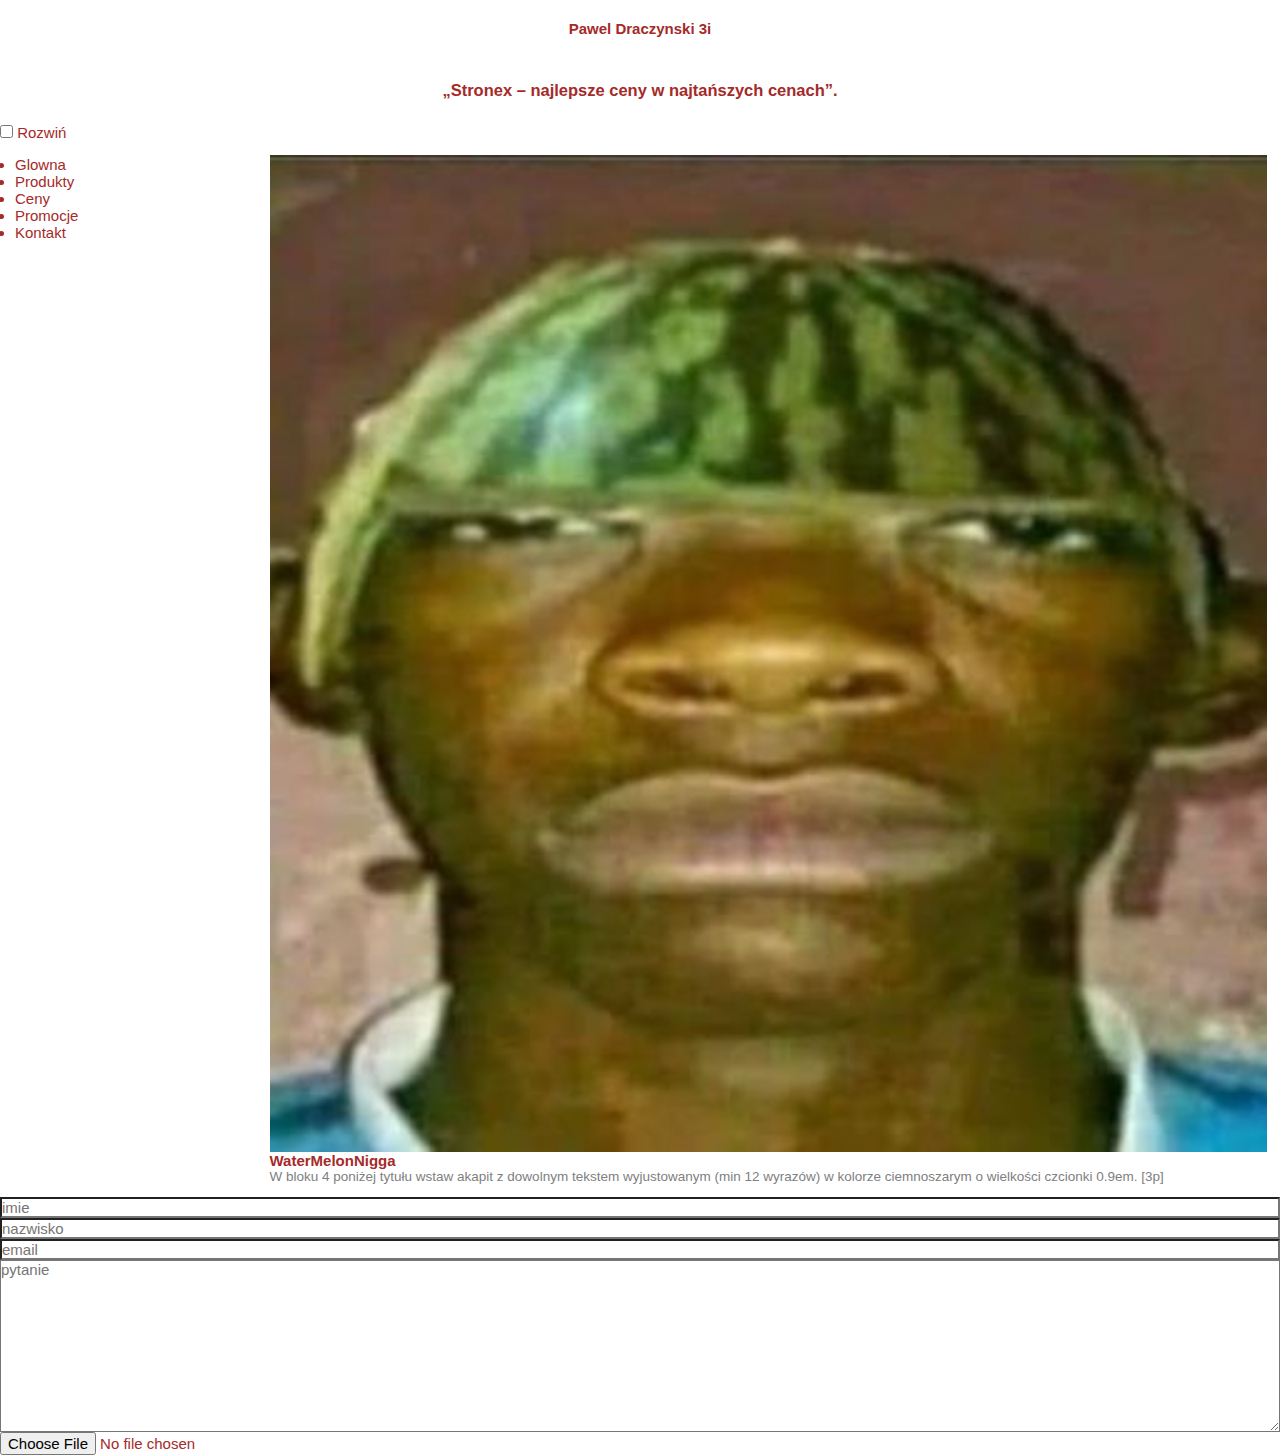
<file: index.html>
<html lang="pl">
<head>
    <meta charset="UTF-8">
    <meta http-equiv="X-UA-Compatible" content="IE=edge">
    <meta name="viewport" content="width=device-width, initial-scale=1.0">
    <title>Firma Stronex</title>
    <link rel="stylesheet" href="styles.css">
</head>
<body>
    <div class="header">
        <h1>Pawel Draczynski 3i</h1>
    </div>
    <div class="hidden">
            <div class="navigation">
                „Stronex – najlepsze ceny w najtańszych cenach”.
            </div>
            <input type="checkbox" id="toggle">
        <label for="toggle">Rozwiń

            <div class="tr">
                tlgflgkflgkflkgflkglfkglkflgkflkglfklskkkkkkkkkjiphgyiuftgyihuojhgfcyrdftugyhkbjvhcfydtughjvghcfydtuyghkvjgchjydtfuygikjhvjThere are many variations of passages of Lorem Ipsum available, but the majority have suffered alteration in some form, by injected humour, or randomised words which don't look even slightly believable. If you are going to use a passage of Lorem Ipsum, you need to be sure there isn't anything embarrassing hidden in the middle of text. All the Lorem Ipsum generators on the Internet tend to repeat predefined chunks as necessary, making this the first true generator on the Internet. It uses a dictionary of over 200 Latin words, combined with a handful of model sentence structures, to generate Lorem Ipsum which looks reasonable. The generated Lorem Ipsum is therefore always free from repetition, injected humour, or non-characteristic words etc.gdytruyitgukvhjcgdtufyigkhvjcgdtuyfigkvhjcghxydtufyihvjgchfxsrdtufjgc
            </div>
        </label>
    </div>
    <div class="sidepanel">
        <ul>
            <li><a href="glowna.html"></a>Glowna</li>
            <li><a href="produkty.html"></a>Produkty</li>
            <li><a href="ceny.html"></a>Ceny</li>
            <li><a href="promocje.html"></a>Promocje</li>
            <li><a href="kontakt.html"></a>Kontakt</li>
        </ul>
    </div>

    <div class="article">
        <img src="niggamelon.jpg" alt="">
        <h1>WaterMelonNigga</h1>
        W bloku 4 poniżej tytułu wstaw akapit z dowolnym tekstem wyjustowanym (min 12 wyrazów) w
        kolorze ciemnoszarym o wielkości czcionki 0.9em. [3p]
    </div>

    <div class="footer">
        <form action="send">
            <input type="text" placeholder="imie">
            <input type="text" placeholder="nazwisko">
            <input type="text" placeholder="email">
            <textarea name="pytanie" placeholder="pytanie" id="" cols="30" rows="10"></textarea>
            <input type="file">

        </form>


    </div>




</body>
</html>
</file>
<file: styles.css>
*{
    margin: 0px;
    padding: 0px;
    box-sizing: border-box;
    font-size: 15px;
    font-family: Verdana, Geneva, Tahoma, sans-serif;
    background-color: white;
    color: brown;
    max-width: 1400px;
    margin: auto;
}
.header{
    color: black;
    font-size: 90%;
    width: 100%;
    padding-top: 1.5em;
    padding-bottom: 1.5em;
    padding-left: 3em;
    padding-right: 3em;
    text-align: center;
    overflow: hidden;
}

.navigation{
    width: 100%;
    font-size: 1.1rem;
    font-weight: bold;
    text-align: center;
    padding-top: 0.7em;
    padding-bottom: 0.7em;
    padding-left: 1.5em;
    padding-right: 1.5em;
    margin-top: 0.75em;
    margin-bottom: 0.75em;
    overflow: hidden;

}
.tr{
    width: 100%;
    visibility: hidden;
    background-color: cadetblue;
    height: 0px;
}
#toggle:checked ~ * .tr {
    visibility: visible;
    height: auto;
    transition:all 6s ease-in;
}

.sidepanel{
    width: 20%;
    height: auto;
    float: left;
    padding: 1em;
}

.article{
    width: 80%;
    height: auto;
    float: left;
    padding: 1em;
    color: gray;
    font-size: 0.9em;
}
.article img{
    width: 100%;
}

.footer{
    overflow: hidden;
    width: 100%;
}
.footer *{
    width: 100%;
}


@media screen and (max-width: 768px) {
    .navigation{
       opacity: 0;
    }
    .sidepanel{
        width: 100%;
        float: left;
        color: navy;
        font-size: 0.8em;
    }
    .article{
        width: 100%;
        float: left;
        color: navy;
        font-size: 0.8em;
        margin-top: 1.2em;
    }
}
</file>
